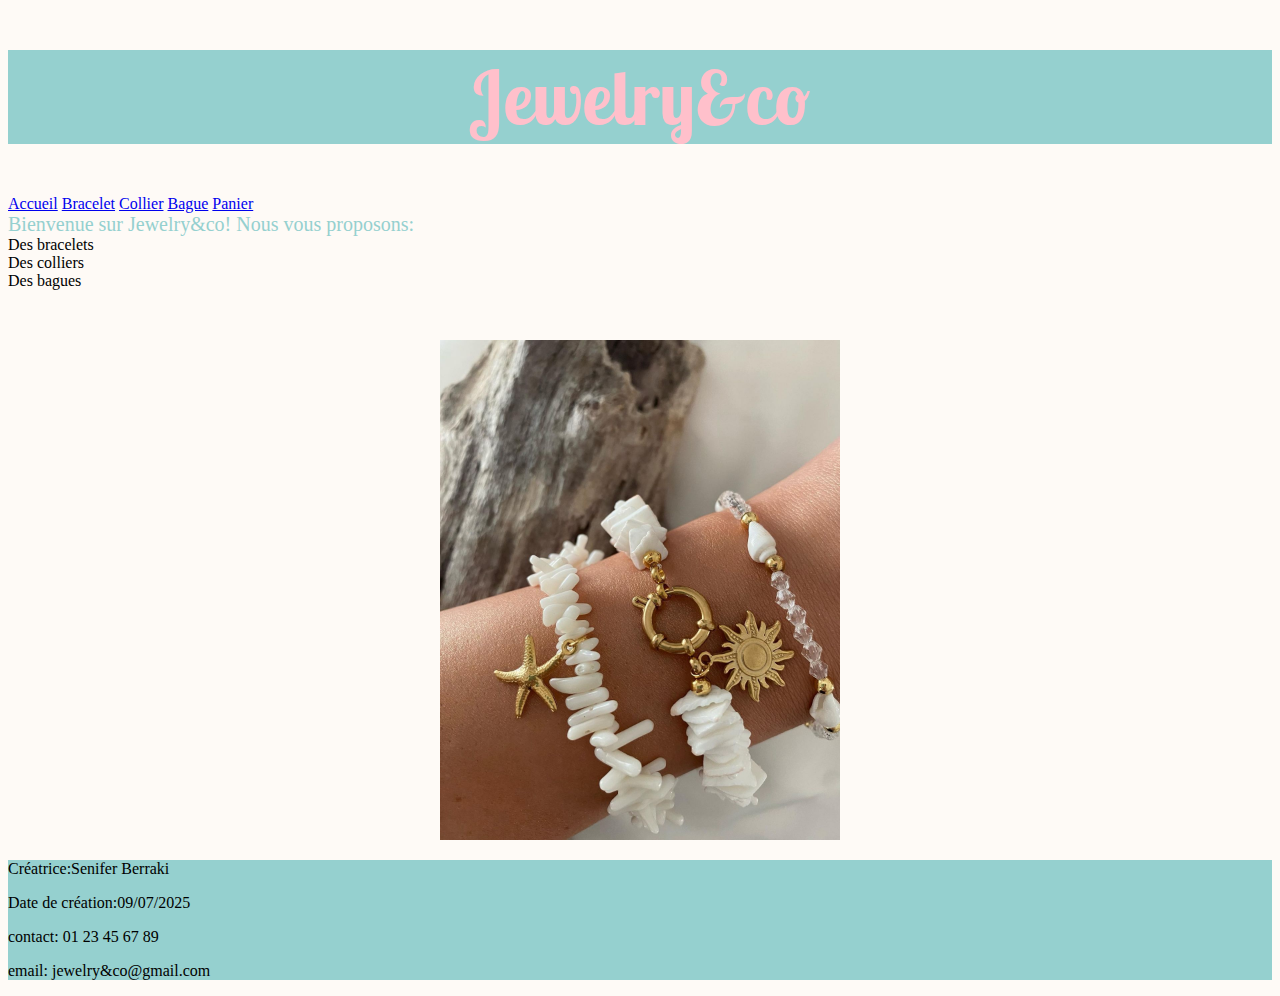
<file: Mon Site/index.html>
<!DOCTYPE html>
<html lang="fr">
<head>
    <meta charset="UTF-8">
    <title>Jewelry&co</title>
    <link rel="stylesheet" href="style.css">
    <link href="https://fonts.googleapis.com/css2?family=Lobster+Two:ital,wght@0,400;0,700;1,400;1,700&display=swap" rel="stylesheet">
</head>
<body>
    <header>
        <h1><center>Jewelry&co</center></h1>
    </header>
    <a href="index.html">Accueil</a>
    <a href="page.html">Bracelet</a>
    <a href="page.htmlcolliers.html">Collier</a>
    <a href="pagebagues.html">Bague</a>
    <a href="panier.html">Panier</a>
    <main>
        <p1>Bienvenue sur Jewelry&co! Nous vous proposons: </p1>
        <br><li>Des bracelets</li>
        <li>Des colliers</li>
        <li>Des bagues</li>
        
        <div class="monimage">
            <img src="Images/image 2.jpg" width="400px">
        </div>
    </main>
    <footer>
        <p>Créatrice:Senifer Berraki</p> <p>Date de création:09/07/2025</p><p> contact: 01 23 45 67 89</p><p>email: jewelry&co@gmail.com</p>
    </footer>
</body>
</html>
</file>
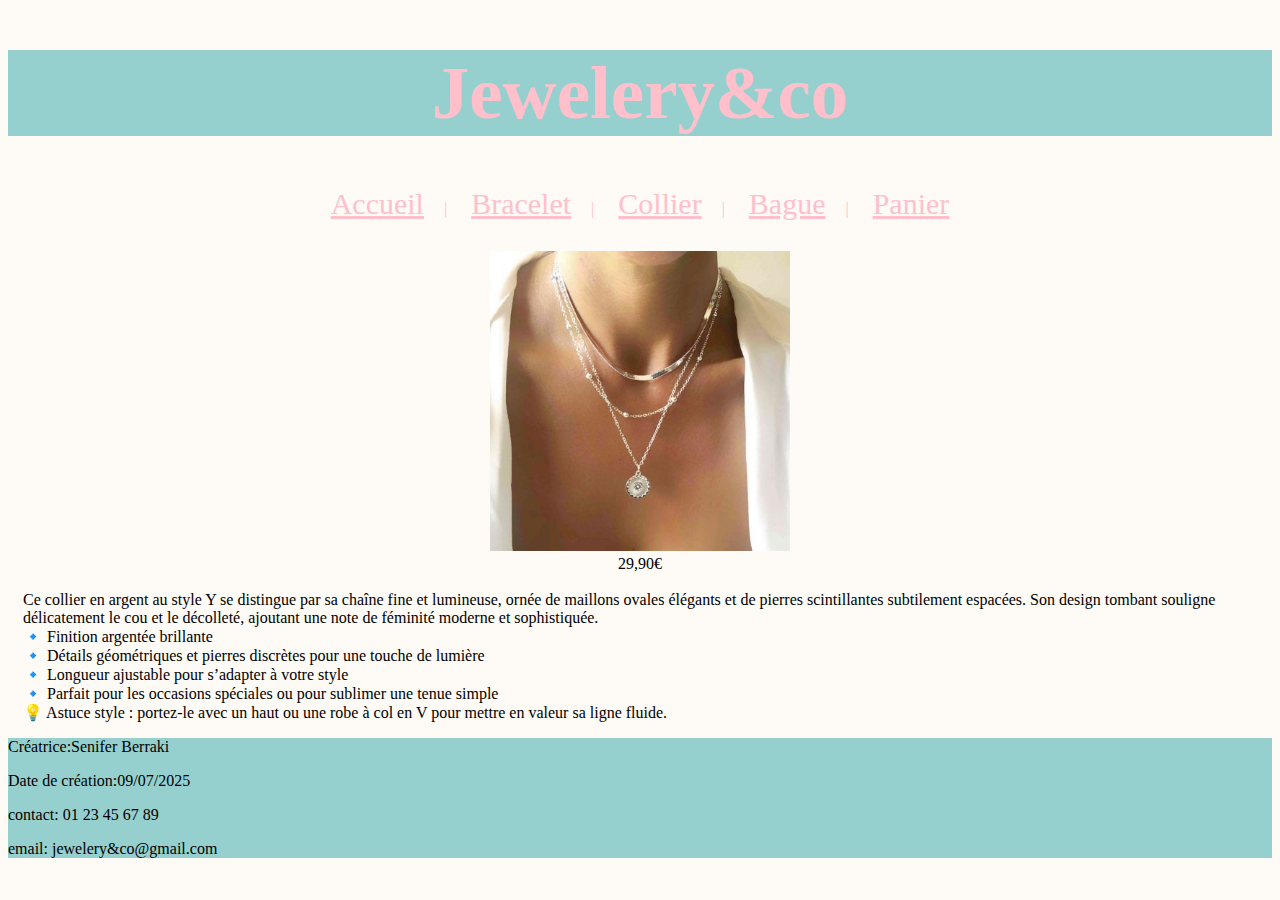
<file: cliquecollier.html>
<!DOCTYPE html>
<html lang="fr">
<head>
    <meta charset="UTF-8">
    <title>Jewelery&co</title>
    <link rel="stylesheet" href="style.css">
    <link href="https://fonts.googleapis.com/css2?family=Lobster+Two:ital,wght@0,400;0,700;1,400;1,700&display=swap" rel="stylesheet">
</head>
<body>
    <header>
        <h1><center>Jewelery&co</center></h1>
    </header>
    <center>
   <nav> <a href="index.html">Accueil</a>|
    <a href="page.html">Bracelet</a>|
    <a href="page.htmlcolliers.html">Collier</a>|
    <a href="pagebagues.html">Bague</a>|
    <a href="panier.html">Panier</a></center></nav>
    <main>
        <center><img src="Images/imagecollier.jpg" width="300px"  alt="Bijou argenté"></center><center>29,90€</center>
        <br>Ce collier en argent au style Y se distingue par sa chaîne fine et lumineuse, ornée de maillons ovales élégants et de pierres scintillantes subtilement espacées. Son design tombant souligne délicatement le cou et le décolleté, ajoutant une note de féminité moderne et sophistiquée.

<br>🔹 Finition argentée brillante
<br>🔹 Détails géométriques et pierres discrètes pour une touche de lumière
<br>🔹 Longueur ajustable pour s’adapter à votre style
<br>🔹 Parfait pour les occasions spéciales ou pour sublimer une tenue simple</br>

💡 Astuce style : portez-le avec un haut ou une robe à col en V pour mettre en valeur sa ligne fluide.
    </main>
    <footer>
        <p>Créatrice:Senifer Berraki</p> <p>Date de création:09/07/2025</p><p> contact: 01 23 45 67 89</p><p>email: jewelery&co@gmail.com</p>
    </footer>
</body>
</html>
</file>
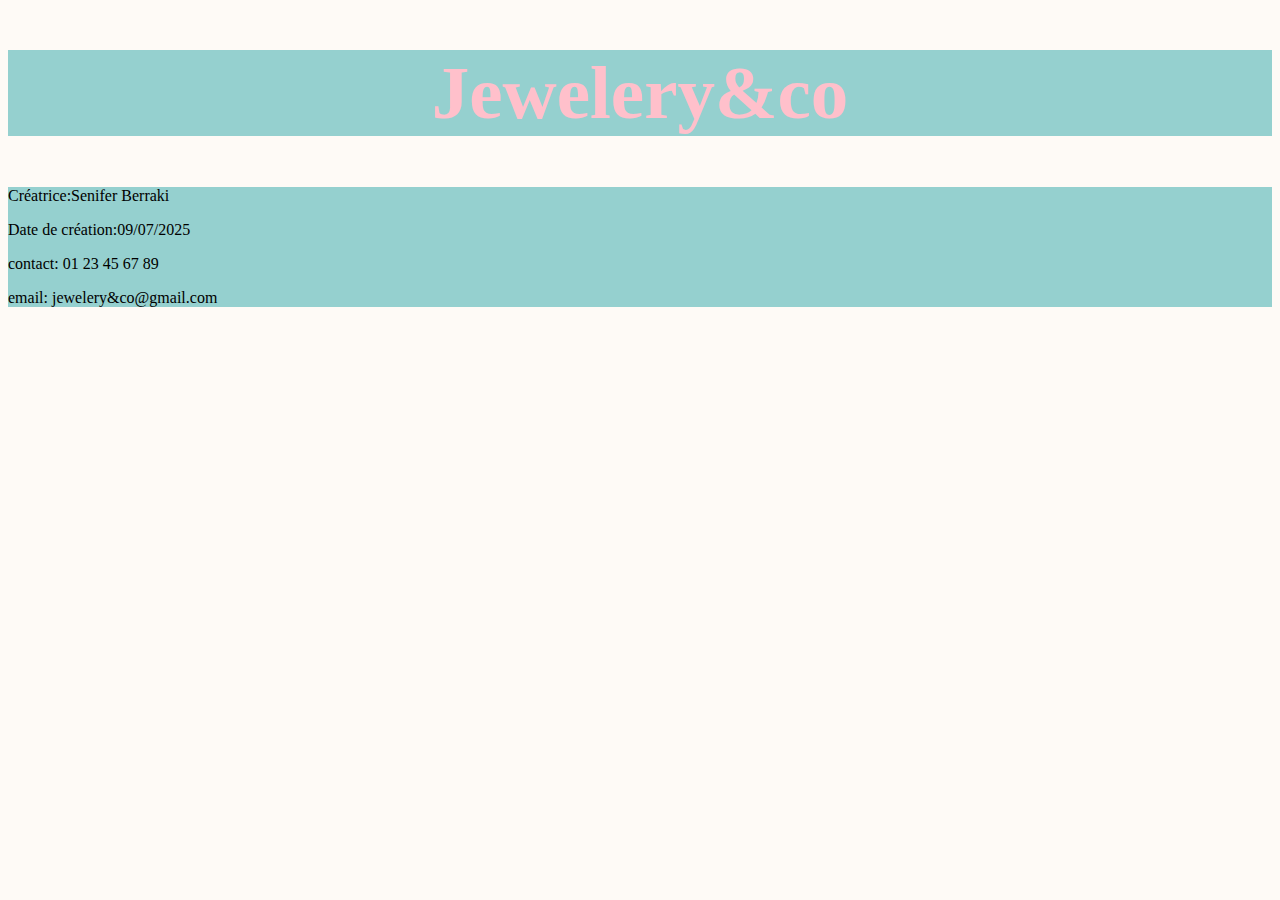
<file: page.html>
<!DOCTYPE html>
<html lang="fr">
<head>
    <meta charset="UTF-8">
    <title>Jewelery&co</title>
    <link rel="stylesheet" href="style.css">
    <link href="https://fonts.googleapis.com/css2?family=Lobster+Two:ital,wght@0,400;0,700;1,400;1,700&display=swap" rel="stylesheet">
</head>
<body>
    <header>
        <h1><center>Jewelery&co</center></h1>
    </header>
    <main>
    </main>
    <footer>
        <p>Créatrice:Senifer Berraki</p> <p>Date de création:09/07/2025</p><p> contact: 01 23 45 67 89</p><p>email: jewelery&co@gmail.com</p>
    </footer>
</body>
</html>
</file>
<file: Mon Site/style.css>
h1
{
	color:pink;
	font-size:75px;	
	font-family:"Lobster Two", sans-serif;;
	background-color:#95d0cf ;
}
html
{
	background-color:#fefaf6;
}
p1
{
	font-size:20px;
	color:#95d0cf;
}
.monimage
{
	text-align:center;
	margin-top:50px ;
}
footer 
{
	background-color:#95d0cf ;
}
</file>
<file: style.css>
h1
{
	color:pink;
	font-size:75px;	
	font-family:"stylesheet";
	background-color:#95d0cf ;
}
html
{
	background-color:#fefaf6;
}
p1
{
	font-size:20px;
	color:#95d0cf;
}
.monimage
{
	text-align:center;
	margin-top:50px ;
}
footer 
{
	background-color:#95d0cf ;
}
.senifer
{
	margin-left:20px ;
}
.mouna
{
	margin-left:20px ;
}
.mounira
{
	margin-left: 20px;
}
.jomana
{
	margin-left: 20px;
}
nav a
{
	font-size: 30px;
	color:pink;
	margin-left:20px;
	margin-right:20px;
}
nav
{
	color:pink;
}
main 
{
	margin:15px;
	margin-top:30px;
}
.image-cliquable {
  cursor: pointer; /* curseur main au survol */
  transition: transform 0.2s ease;
}

.image-cliquable:hover {
  transform: scale(1.05); /* effet zoom au survol */
}

.image-cliquable:active {
  transform: scale(0.95); /* effet "clic" */
}
</file>
